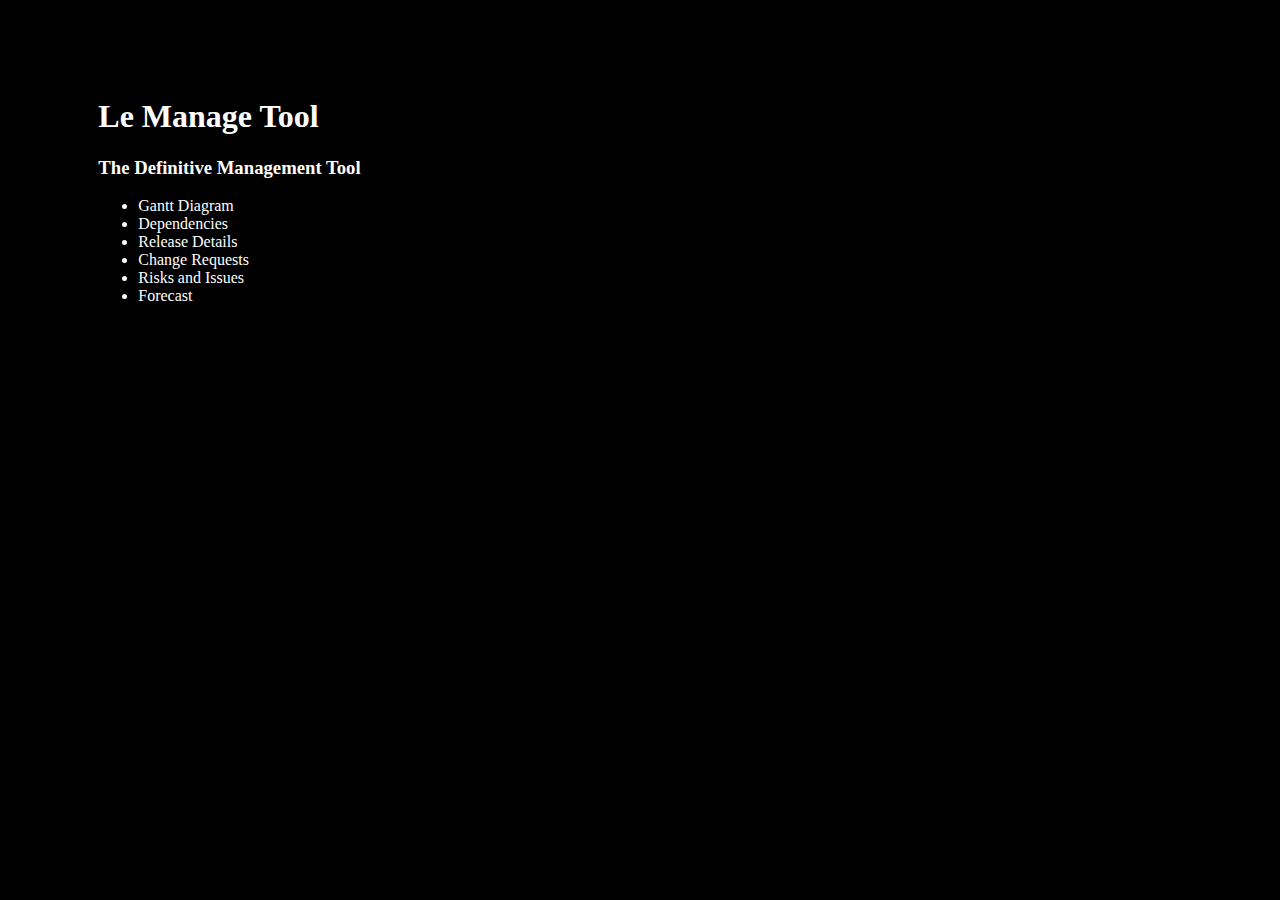
<file: index.html>
<html !DOCTYPE html ng-app="Le Manage Tool">
<head>
	<title>Le Manage Tool</title>
	<meta content="text/html;charset=utf-8" http-equiv="Content-Type">
	<meta content="utf-8" http-equiv="encoding">
	<link rel="stylesheet" type="text/css" href="style/style.css">
	<script type="text/javascript" src="lib/angular/1.2.16/angular.min.js"></script>
	<script type="text/javascript" src="lib/angular/1.2.16/angular-route.min.js"></script>
	
	<script type="text/javascript" src="sections/menu/Menu.js"></script>

	<script type="text/javascript" src="index.js"></script>
</head>
<body>
	<h1>Le Manage Tool</h1>
	<h3>The Definitive Management Tool</h3>
	<div id="uiContainer" ng-view></div>
</body>
</html>
</file>
<file: style/style.css>
html, body{
	margin: 2%;
	padding: 2%;
	background-color: #000000;
	color: #ffffff;
	text-decoration: none;
}

a {
	background-color: #000000;
	color: #ffffff;
	text-decoration: none;
}

#backgroundVideo {
	width: 100%;
	height: 100%;
}

#menu .menuItem {
	float: left;
}
</file>
